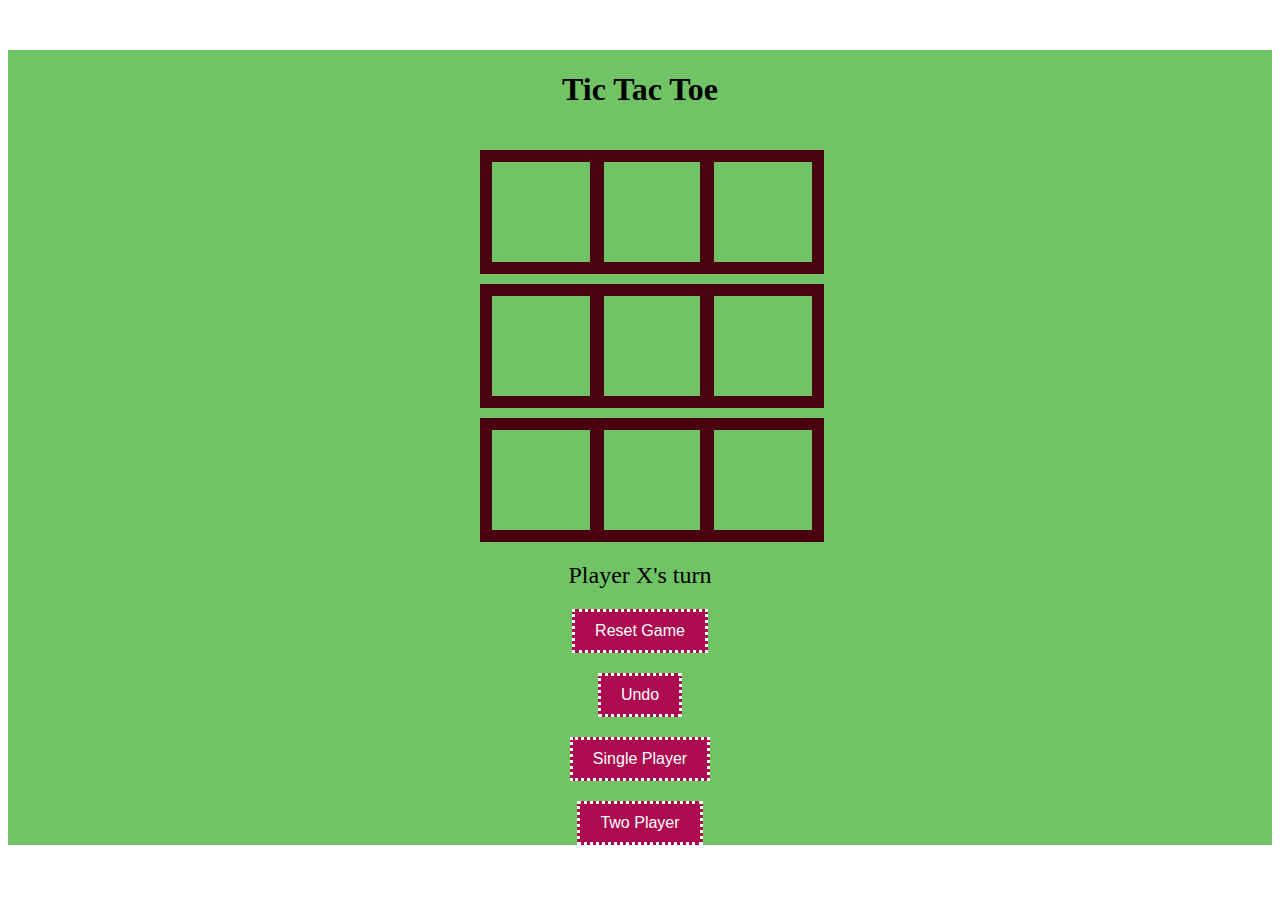
<file: Tick-tak-toe/index.html>
<!DOCTYPE html>
<html lang="en">
<head>
    <meta charset="UTF-8">
    <meta name="viewport" content="width=device-width, initial-scale=1.0">
    <title>Tic Tac Toe</title>
    <link rel="stylesheet" href="style.css">
</head>
<body>
    <div class="container">
        <h1 class="title">Tic Tac Toe</h1>
        <div class="board" id="board">
            <div class="cell" data-cell></div>
            <div class="cell" data-cell></div>
            <div class="cell" data-cell></div>
            <div class="cell" data-cell></div>
            <div class="cell" data-cell></div>
            <div class="cell" data-cell></div>
            <div class="cell" data-cell></div>
            <div class="cell" data-cell></div>
            <div class="cell" data-cell></div>
        </div>
        <div class="status" id="status">Player X's turn</div>
        <button class="btn" id="reset">Reset Game</button>
        <button class="btn" id="undo">Undo</button>
        <button class="btn" id="singlePlayer">Single Player</button>
        <button class="btn" id="twoPlayer">Two Player</button>
    </div>
    <script src="script.js"></script>
</body>
</html>
</file>
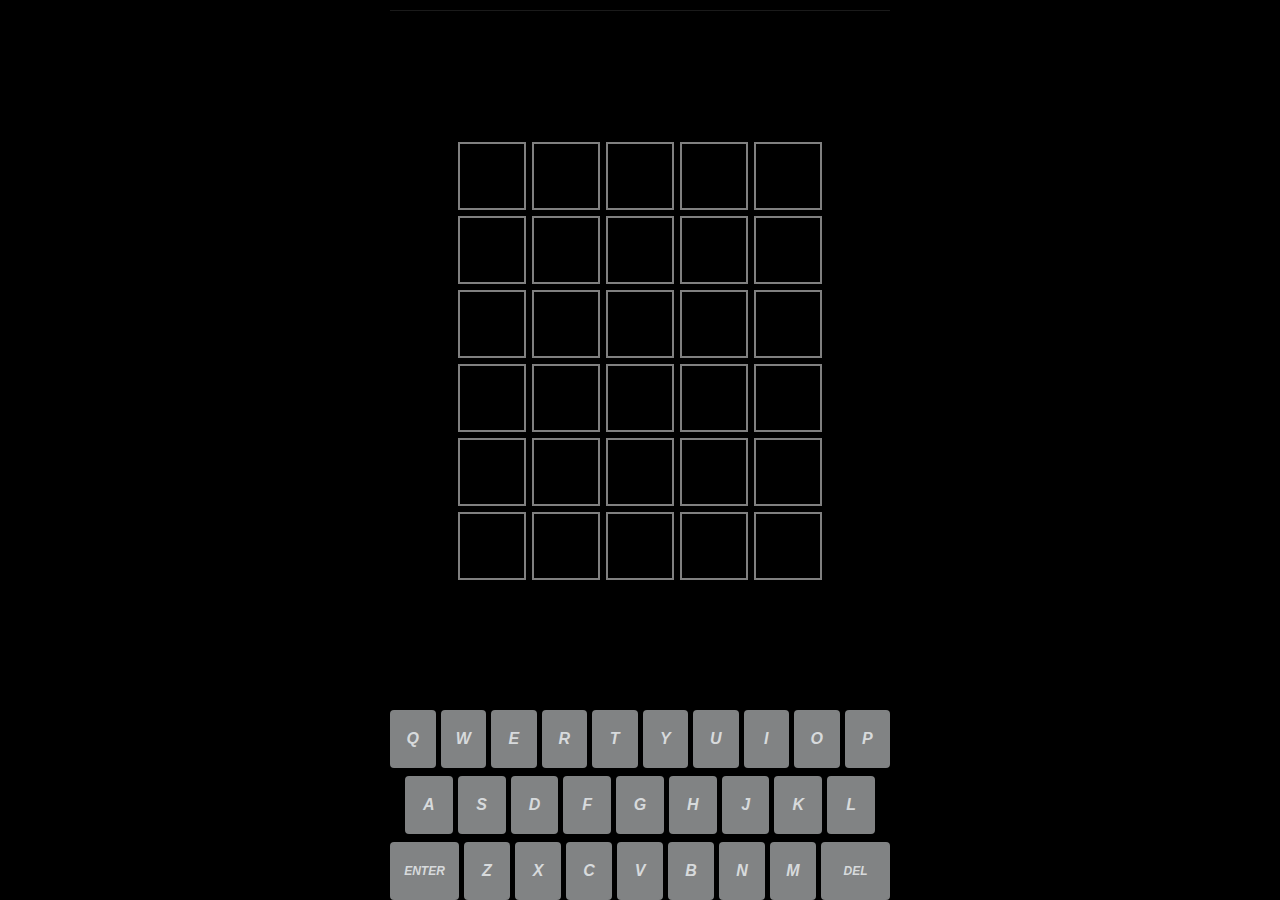
<file: wordle/index.html>
<!DOCTYPE html>
<html lang="en">
<head>
  <meta charset="UTF-8">
  <meta name="viewport" content="width=device-width, initial-scale=1.0">
  <title>Wordle</title>
  <style>
    * {
      margin: 0;
      padding: 0;
    }

    body {
      background-color: #000;
      color: #d7dadc;
    }

    .notification {
      position: absolute;
      left: 50%;
      top: 10%;
      transform: translate(-50%, -50%);
      border-radius: 4px;
      background-color: lightgray;
      color: black;
      font-weight: bold;
      font-family: 'Helvetica', 'Verdana';
      font-style: oblique;
      padding: 5px 10px;
      opacity: 0;
    }

    .notification.fadeIn {   animation: 0.5s linear forwards fadeIn; }
    .notification.fadeOut {   animation: 0.5s linear forwards fadeOut; }

    .wrapper {
      position: absolute;
      left: 50%;
      top: 0;
      bottom: 0;
      transform: translate(-50%, 0%);
      width: 500px;
      margin: 0 auto;
      display: flex;
      flex-direction: column;
      justify-content: space-between;
    }

    .header {
      padding: 5px 10px;
      font-family: 'Helvetica', Verdana;
      font-style: oblique;
      text-align: center;
      border-bottom: 1px solid rgba(255, 255, 255, 0.1);
      text-transform: uppercase;
      letter-spacing: 2px;
    }

    .char-grid {
      display: flex;
      flex-direction: column;
      justify-content: center;
      align-items: center;
      gap: 6px;
    }

    .letter-row {
      display: flex;
      gap: 6px;
    }

    .letter-row .letter-box {
      height: 64px;
      width: 64px;
      border: 2px solid grey;
      display: flex;
      flex-direction: column;
      justify-content: center;
      font-family: 'Helvetica', Verdana;
      font-style: oblique;
      font-weight: bold;
      font-size: 2rem;
      text-align: center;
      text-transform: uppercase;
    }

    .letter-row .letter-box.flip {
      border: 2px solid grey;
      background-color: unset;
      animation: 0.5s linear flipBox;
    }

    .letter-row .letter-box.flip.absent { background-color: #3a3a3c;border-color: #3a3a3c; }
    .letter-row .letter-box.flip.present { background-color: #145032;border-color: #145032; }
    .letter-row .letter-box.flip.correct { background-color: #538d4e;border-color: #538d4e; }

    .keyboard {
      display: flex;
      flex-direction: column;
      gap: 8px;
    }

    .keyboard .key-row {
      display: flex;
      gap: 5px;
    }

    .keyboard .key-row .key-btn {
      text-align: center;
      height: 58px;
      background-color: #818384;
      border-radius: 4px;
      display: flex;
      flex-direction: column;
      justify-content: center;
      flex: 1;
      font-family: 'Helvetica', Verdana;
      font-style: oblique;
      font-weight: bold;
      user-select: none;
      cursor: pointer;
    }

    .keyboard .key-row .key-btn.absent { background-color: #3a3a3c;border-color: #3a3a3c; }
    .keyboard .key-row .key-btn.present { background-color: #b59f3b;border-color: #b59f3b; }
    .keyboard .key-row .key-btn.correct { background-color: #538d4e;border-color: #538d4e; }

    .keyboard .key-row .key-btn.one-and-half {
      flex: 1.5;
      font-size: 12px;
    }

    @keyframes flipBox {
      0% {
       background-color: transparent;
       border-color: grey;
       transform: rotateX(0deg);
      }
      49% {
       background-color: transparent;
       border-color: grey;
       transform: rotateX(90deg);
      }
      50% {
        transform: rotateX(90deg);
      }
      100% {
       transform: rotateX(0deg);
      }
    }

    @keyframes fadeIn {
      from {
        opacity: 0;
      }
      to {
        opacity: 1;
      }
    }

    @keyframes fadeOut {
      from {
        opacity: 1;
      }
      to {
        opacity: 0;
      }
    }
  </style>
</head>
<body>
  <div class="notification"></div>

  <div class="wrapper">
    <div class="header">

    </div>

    <div class="char-grid">
      <div class="letter-row">
        <div class="letter-box"></div>
        <div class="letter-box"></div>
        <div class="letter-box"></div>
        <div class="letter-box"></div>
        <div class="letter-box"></div>
      </div>

      <div class="letter-row">
        <div class="letter-box"></div>
        <div class="letter-box"></div>
        <div class="letter-box"></div>
        <div class="letter-box"></div>
        <div class="letter-box"></div>
      </div>

      <div class="letter-row">
        <div class="letter-box"></div>
        <div class="letter-box"></div>
        <div class="letter-box"></div>
        <div class="letter-box"></div>
        <div class="letter-box"></div>
      </div>

      <div class="letter-row">
        <div class="letter-box"></div>
        <div class="letter-box"></div>
        <div class="letter-box"></div>
        <div class="letter-box"></div>
        <div class="letter-box"></div>
      </div>

      <div class="letter-row">
        <div class="letter-box"></div>
        <div class="letter-box"></div>
        <div class="letter-box"></div>
        <div class="letter-box"></div>
        <div class="letter-box"></div>
      </div>

      <div class="letter-row">
        <div class="letter-box"></div>
        <div class="letter-box"></div>
        <div class="letter-box"></div>
        <div class="letter-box"></div>
        <div class="letter-box"></div>
      </div>
    </div>


    <div class="keyboard">
      <div class="key-row">
        <div data-key="q" class="key-btn">Q</div>
        <div data-key="w" class="key-btn">W</div>
        <div data-key="e" class="key-btn">E</div>
        <div data-key="r" class="key-btn">R</div>
        <div data-key="t" class="key-btn">T</div>
        <div data-key="y" class="key-btn">Y</div>
        <div data-key="u" class="key-btn">U</div>
        <div data-key="i" class="key-btn">I</div>
        <div data-key="o" class="key-btn">O</div>
        <div data-key="p" class="key-btn">P</div>
      </div>

      <div class="key-row">
        <div></div>
        <div></div>
        <div></div>
        <div data-key="a" class="key-btn">A</div>
        <div data-key="s" class="key-btn">S</div>
        <div data-key="d" class="key-btn">D</div>
        <div data-key="f" class="key-btn">F</div>
        <div data-key="g" class="key-btn">G</div>
        <div data-key="h" class="key-btn">H</div>
        <div data-key="j" class="key-btn">J</div>
        <div data-key="k" class="key-btn">K</div>
        <div data-key="l" class="key-btn">L</div>
        <div></div>
        <div></div>
        <div></div>
      </div>

      <div class="key-row">
        <div data-key="↵" class="key-btn one-and-half">ENTER</div>
        <div data-key="z" class="key-btn">Z</div>
        <div data-key="x" class="key-btn">X</div>
        <div data-key="c" class="key-btn">C</div>
        <div data-key="v" class="key-btn">V</div>
        <div data-key="b" class="key-btn">B</div>
        <div data-key="n" class="key-btn">N</div>
        <div data-key="m" class="key-btn">M</div>
        <div data-key="←" class="key-btn one-and-half">DEL</div>
      </div>
    </div>
  </div>

  <script>
    const rows = document.querySelectorAll('.letter-row');
const keysBtn = document.querySelectorAll('.key-btn');
const notif = document.querySelector('.notification');

// Replace this dictionary with another one
const words = ['about','above','abuse','actor','adapt','admit','adopt','adult','after','again','agent','agree','ahead','album','alive','allow','alone','along','alter','among','anger','angle','angry','apart','apple','apply',
'argue','arise','armed','Asian','aside','asset','avoid','award','aware','awful','badly','basic','basis','beach','begin','being','below','bench','Bible','birth','black','blade','blame','blind','block','blood',
'board','brain','brand','bread','break','brick','brief','bring','broad','brown','brush','build','bunch','buyer','cabin','cable','carry','catch','cause','chain','chair','chart','chase','cheap','check','cheek',
'chest','chief','child','civil','claim','class','clean','clear','climb','clock','close','cloud','coach','coast','color','couch','could','count','court','cover','crack','craft','crash','crazy','cream','crime',
'cross','crowd','cycle','daily','dance','death','delay','depth','dirty','doubt','dozen','draft','drama','dream','dress','drink','drive','eager','early','earth','eight','elect','elite','empty','enemy','enjoy',
'enter','entry','equal','error','essay','event','every','exact','exist','extra','faith','false','fault','favor','fence','fewer','fiber','field','fifth','fifty','fight','final','first','flame','flesh','float',
'floor','focus','force','forth','found','frame','fresh','front','fruit','fully','funny','ghost','giant','given','glass','glove','grade','grain','grand','grant','grass','grave','great','green','group','guard',
'guess','guest','guide','habit','happy','heart','heavy','hello','honey','honor','horse','hotel','house','human','humor','ideal','image','imply','index','inner','Iraqi','Irish','issue','joint','judge','juice',
'knife','knock','label','labor','large','later','Latin','laugh','layer','learn','least','leave','legal','lemon','level','light','limit','local','loose','lover','lower','lucky','lunch','major','maker','marry',
'match','maybe','mayor','media','metal','meter','might','minor','model','money','month','moral','motor','mount','mouse','mouth','movie','music','naked','nerve','never','newly','night','noise','north','novel',
'nurse','occur','ocean','offer','often','onion','order','other','ought','owner','paint','panel','paper','party','patch','pause','peace','phase','phone','photo','piano','piece','pilot','pitch','place','plane',
'plant','plate','point','porch','pound','power','press','price','pride','prime','print','prior','proof','proud','prove','quick','quiet','quite','quote','radio','raise','range','rapid','ratio','reach','react',
'ready','refer','relax','reply','rifle','right','river','rough','round','route','rural','salad','sales','sauce','scale','scene','scope','score','seize','sense','serve','seven','shade','shake','shall','shape',
'share','sharp','sheet','shelf','shell','shift','shine','shirt','shock','shoot','shore','short','shout','shrug','sight','since','skill','slave','sleep','slice','slide','small','smart','smell','smile','smoke',
'solar','solid','solve','sorry','sound','south','space','speak','speed','spend','split','sport','staff','stage','stair','stake','stand','stare','start','state','steal','steel','stick','still','stock','stone',
'store','storm','story','strip','study','stuff','style','sugar','super','swear','sweep','sweet','swing','table','taste','teach','terms','thank','their','theme','there','these','thick','thing','think','third',
'those','three','throw','tight','tired','title','today','tooth','topic','total','touch','tough','tower','trace','track','trade','trail','train','treat','trend','trial','tribe','trick','troop','truck','truly',
'trust','truth','twice','uncle','under','union','until','upper','urban','usual','value','video','virus','visit','vital','voice','voter','waste','watch','water','weigh','wheel','where','which','while','white',
'whole','whose','woman','works','world','worry','worth','would','wound','write','wrong','yield','young','yours','youth','acids','aides','arabs','areas','autos','balls','bands','banks','bases','beans','bears',
'beats','beers','bells','belts','bends','bikes','bills','binds','birds','bites','blows','blues','boats','bombs','bones','books','boots','bowls','bucks','cakes','calls','camps','cards','cares','cases','cells',
'chefs','chips','clubs','clues','coals','coats','codes','comes','cooks','cools','copes','corns','crews','crops','dates','deals','dears','debts','decks','deeps','desks','diets','doors','drags','draws','drops',
'drugs','dusts','eases','edges','event','faces','facts','fades','fails','fairs','falls','farms','fears','feeds','feels','files','fills','films','finds','fines','fives','flags','flats','flees','flows','folks',
'foods','foots','forms','fours','frees','fuels','fulls','funds','gains','games','gangs','gates','gazes','gears','genes','gifts','girls','gives','glads','goals','golds','golfs','goods','grabs','grays','grows',
'hairs','halls','hands','hangs','hates','haves','heads','hears','heats','heels','helps','hides','highs','hills','hires','holds','holes','homes','hopes','hosts','hours','hurts','ideas','irons','items','jails',
'joins','jokes','jumps','keeps','kicks','kills','kinds','kings','knees','knows','lacks','lakes','lands','lasts','lawns','leads','leafs','leans','lefts','lifts','likes','lines','links','lists','lives','loads',
'loans','locks','longs','looks','loses','loves','lucks','lungs','mails','mains','makes','males','malls','masks','meals','means','meats','meets','menus','meres','milks','minds','mines','modes','moons','moves',
'myths','names','nears','necks','needs','nines','noses','notes','okays','opens','ovens','overs','paces','packs','pages','pains','pairs','pales','palms','pants','parks','parts','pasts','paths','peaks','peers',
'picks','piles','pines','pinks','pipes','plans','plays','plots','poems','poets','poles','polls','pools','ports','poses','posts','pours','prays','pulls','quits','races','rails','rains','ranks','rares','rates',
'reads','reals','rests','rices','rides','rings','rises','risks','roads','rocks','roles','rolls','roofs','rooms','roots','ropes','roses','rules','safes','sales','salts','sames','sands','saves','seats','seeds',
'seeks','seems','sells','sends','ships','shoes','shops','shots','shows','shuts','sicks','sides','sighs','signs','sings','sinks','sites','sizes','skins','slips','slows','snaps','snows','soils','songs','sorts',
'souls','soups','spins','spots','stars','stays','steps','stirs','stops','suits','swims','tails','takes','tales','talks','tanks','tapes','tasks','teams','tears','teens','tells','tends','tents','terms','tests',
'texts','thats','thins','times','tires','tones','tools','tours','towns','trees','trips','trues','tubes','turns','twins','types','units','urges','users','vasts','views','votes','wages','waits','wakes','walks',
'walls','wants','warms','warns','waves','wears','weeks','wells','wilds','wills','winds','wines','wings','wipes','wires','wises','woods','words','works','wraps','yards','yeahs','years','yells','yours','zones'];

let chosenWord = words[Math.round(Math.random() * (words.length - 1))];

let rowIndex = 0;
let currentInput = '';

let gameStarted = true;
let canPlay = true;

let notificationTimer;

keysBtn.forEach(key => {
	key.addEventListener('click', e => {
  	const el = e.target;
    const char = el.dataset.key;
    
    if (char != '←' && char != '↵') {
    	addKey(el.dataset.key);
    } else if (char == '↵') {
    	submit(currentInput);
    } else if (char == '←') {
    	deleteKey();
    }
  });
});

document.addEventListener('keyup', e => {
	if (e.keyCode >= 65 && e.keyCode <= 90) {
		addKey(e.key);  
  } else if (e.keyCode == 13) {
  	submit(currentInput);
  } else if (e.keyCode == 8) {
  	deleteKey();
  }
});

function addKey(key) {
	if (canInteract() && currentInput.length < 5) {
  		currentInput += key;
  }
  
  updateCurrentRow();
}

function deleteKey() {
	if (canInteract() && currentInput.length > 0) {
  	currentInput = currentInput.slice(0, -1);
  }

  updateCurrentRow();
}

function updateCurrentRow() {
	for (let i = 0; i < 5; i++) {
  	rows[rowIndex].children[i].innerHTML = !!currentInput[i] ? currentInput[i] : '';
  }
}

function submit(submittedWord) {
	if (submittedWord.length == 5) {
  	if (words.includes(submittedWord)) {
        	console.log('Submitting');
    			canPlay = false;
					checkRow(currentInput).then(() => {
          	currentInput = '';
            rowIndex++;
            canPlay = true;
            if (rowIndex >= 6) {
              gameStarted = false;
              console.log('end game');
            }
          });
    } else {
    	setNotificationMessage('The word doesn\'t exists.');
    }
  } else {
  	setNotificationMessage('The word needs 5 letters.');
  }
}

function checkRow(submittedWord) {
  const anims = [];
  let correctChar = 0;
  for (let i = 0; i < submittedWord.length; i++) {
    const boxClass = getBoxColor(chosenWord, submittedWord, i);

    if (boxClass == 'correct') {
      correctChar++;

      if (correctChar == 5) {
        gameStarted = false;
        console.log('word founded');
      }
    }
    anims.push(new Promise((resolve) => setTimeout(() => {
      rows[rowIndex].children[i].classList.add(boxClass, 'flip');
      setKeyColor(submittedWord[i], boxClass);
      resolve();
    }, 100 * i)));
  }

  return Promise.all(anims);
}

function setKeyColor(key, color) {
	for (let i = 0; i < keysBtn.length; i++) {
  	if (keysBtn[i].dataset.key == key) {
    	if (!keysBtn[i].classList.contains('correct')) {
      	keysBtn[i].classList.remove('absent', 'present');
      	keysBtn[i].classList.add(color);
      }
    }
  }
}

function getBoxColor(word, input, index) {
	if (word.includes(input[index])) {
  	return checkBoxValidity(word, input, index);
  } else {
  	return 'absent';
  }
}

function canInteract() {
	return gameStarted && canPlay;
}

function setNotificationMessage(message, duration = 2000) {
	clearTimeout(notificationTimer);
  notif.classList.remove('fadeIn', 'fadeOut');
  void notif.offsetWidth; // Reset css animation
  notif.classList.add('fadeIn');
  
  notif.innerHTML = message;
  notificationTimer = setTimeout(() => {
  	notif.classList.remove('fadeIn');
  	notif.classList.add('fadeOut');
  }, duration);
  
}

function checkBoxValidity(word, input, index) {
  if (input[index] == word[index]) {
    return 'correct';
  }

  let splittedWord = word.split('');
  let splittedInput = input.split('');
   
  for (let i = 0; i < splittedInput.length; i++) {
     if (splittedInput[i] == splittedWord[i] && i != index) {
       splittedInput[i] = '*';
       splittedWord[i] = '*';
     }
  }
  
  return !splittedWord.includes(splittedInput[index]) ? 'absent' : 'present';
}
    </script>
</body>
</html>
<!-- Path: word_game.html -->
</file>
<file: Tick-tak-toe/style.css>
.container {
    text-align: center;
    margin-top: 50px;
    display: flex;
    flex-direction: column;
    align-items: center;
    background-color: rgb(112, 196, 101);
}

.title {
    font-size: 2rem;
}

.board {
    display: grid;
    grid-template-columns: repeat(3, 100px);
    color:rgb(5, 8, 10);
    gap: 10px;
    margin-top: 20px;
}

.cell {
    width: 100px;
    height: 100px;
    border: 12px solid #49020e;
    display: flex;
    justify-content: center;
    align-items: center;
    font-size: 2rem;
    cursor: pointer;
}

.status {
    margin-top: 20px;
    font-size: 1.5rem;
}

.btn {
    display: inline-block;
    margin-top: 20px;
    padding: 10px 20px;
    font-size: 1rem;
    background-color:#ad0b4f;
    color: #fff;
    border:dotted;
    cursor: pointer;
}

.btn:hover {
    background-color: #534804;
}
</file>
